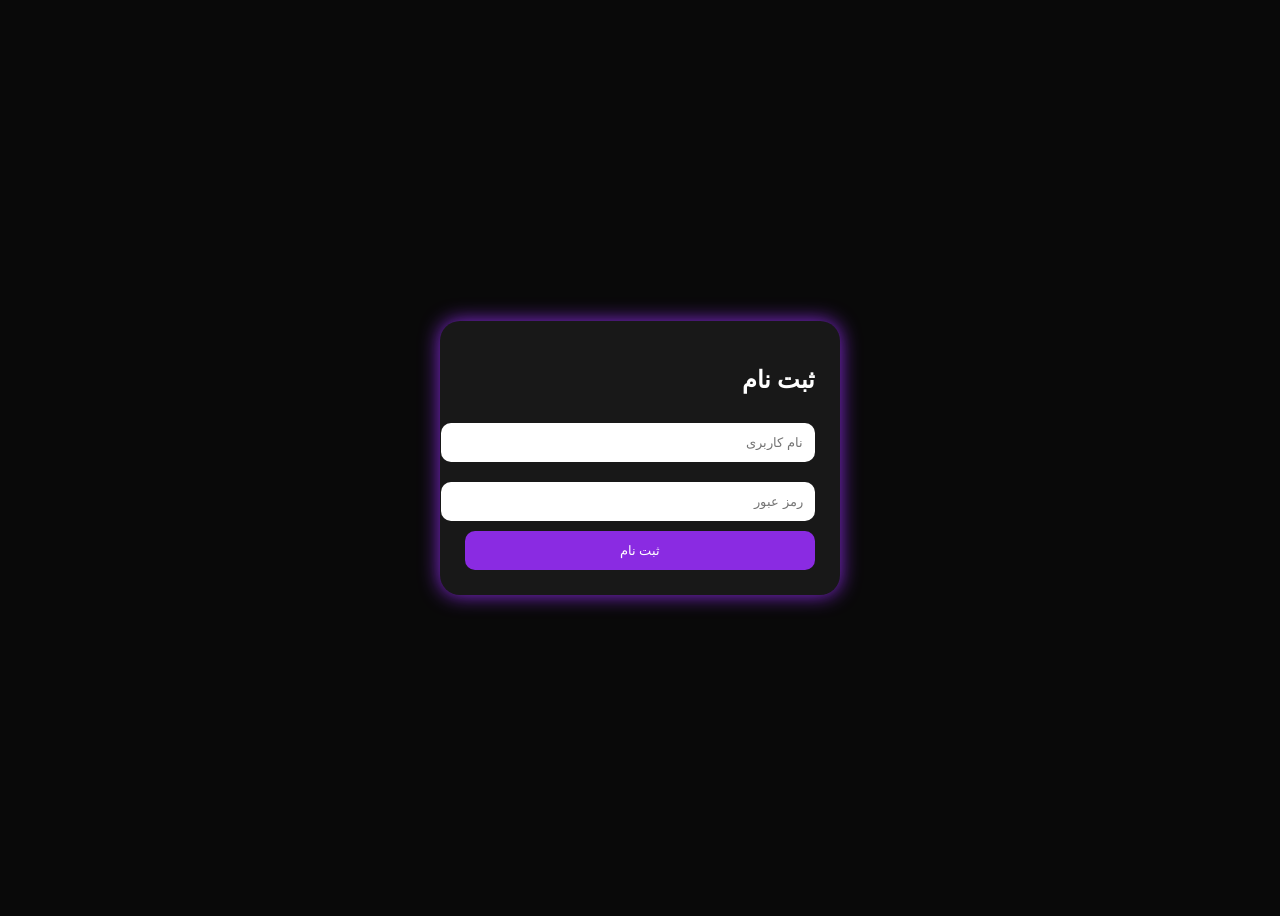
<file: register.html>
<!DOCTYPE html>
<html lang="fa" dir="rtl">
<head>
<meta charset="UTF-8">
<meta name="viewport" content="width=device-width, initial-scale=1.0">
<title>ثبت نام</title>

<style>
body{
    background:#090909;
    color:white;
    font-family:tahoma;
    display:flex;
    justify-content:center;
    align-items:center;
    height:100vh;
}

.box{
    background:#181818;
    padding:25px;
    border-radius:20px;
    width:90%;
    max-width:350px;
    box-shadow:0 0 20px #8a2be2;
}

input{
    width:100%;
    padding:12px;
    margin:10px 0;
    border:none;
    border-radius:10px;
}

button{
    width:100%;
    padding:12px;
    background:#8a2be2;
    color:white;
    border:none;
    border-radius:10px;
    cursor:pointer;
}
</style>
</head>

<body>

<div class="box">
<h2>ثبت نام</h2>

<input type="text" placeholder="نام کاربری">

<input type="password" placeholder="رمز عبور">

<button>ثبت نام</button>

</div>

</body>
</html>
</file>
